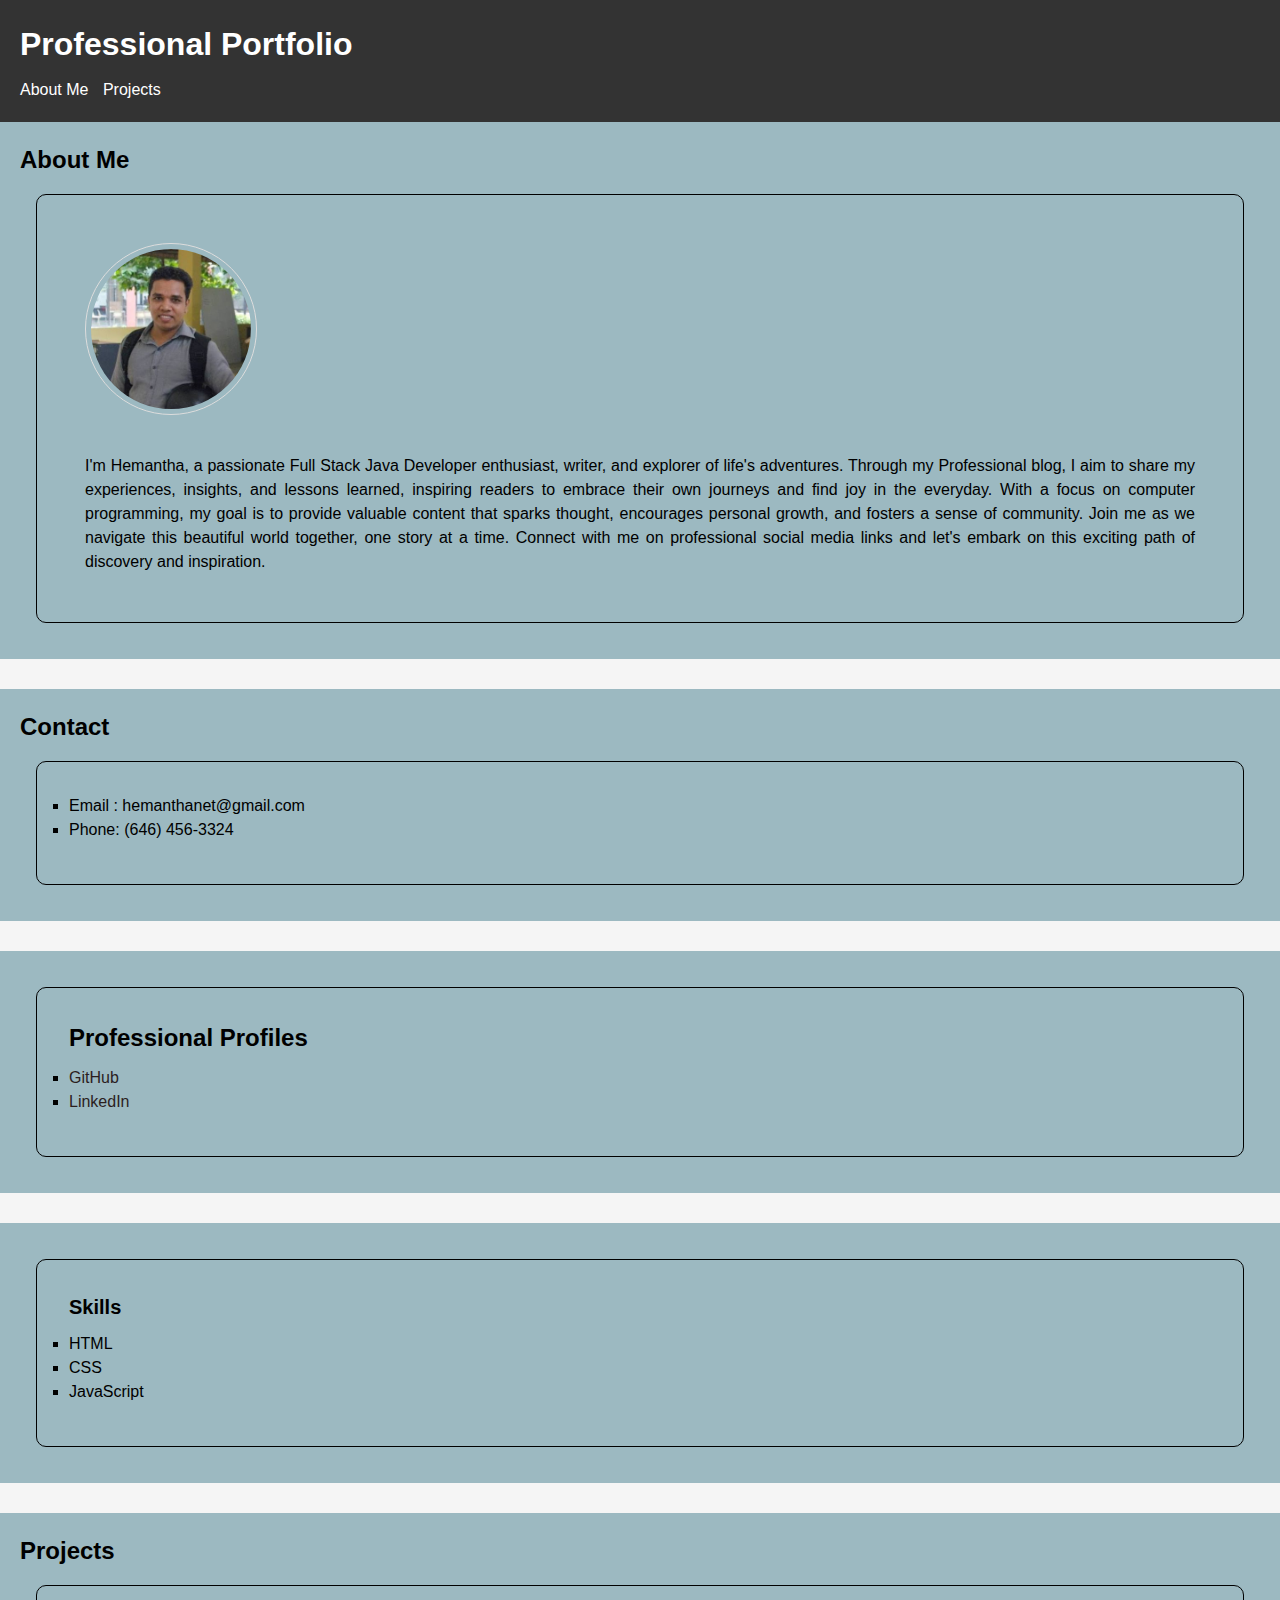
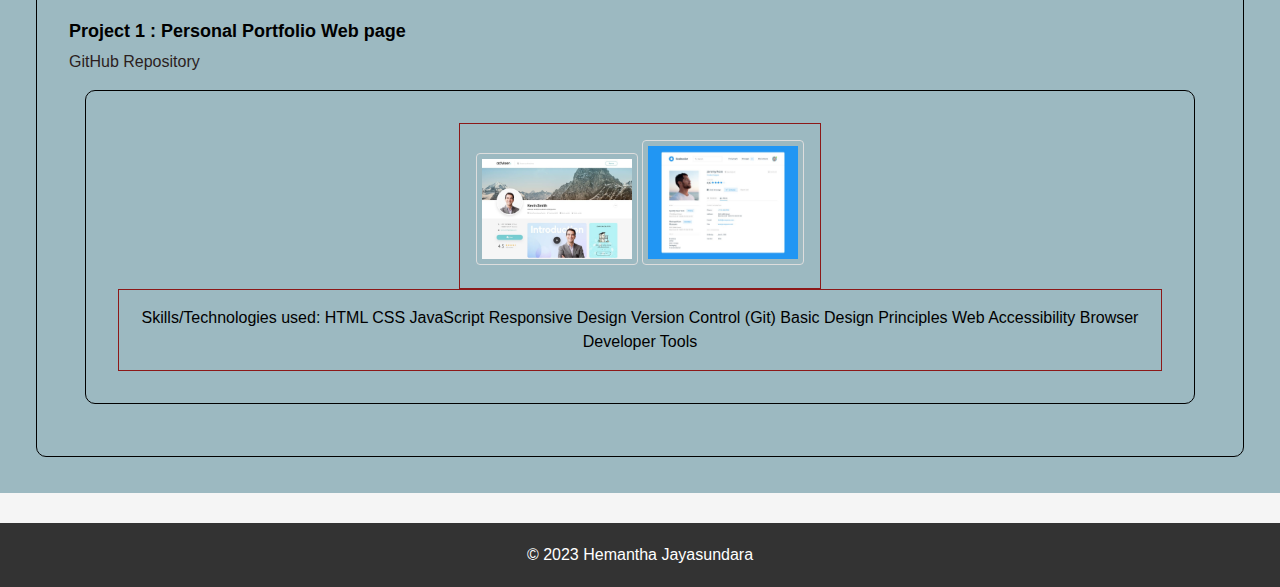
<file: index.html>
<!DOCTYPE html>
<html lang="en">
  <head>
    <meta charset="UTF-8" />
    <meta name="viewport" content="width=device-width, initial-scale=1.0" />
    <title>Professional Portfolio</title>
    <link rel="stylesheet" href="css/style.css" />
  </head>
  <body>
    <header>
      <h1>Professional Portfolio</h1>
      <nav>
        <ul>
          <li><a href="#about">About Me</a></li>
          <li><a href="#projects">Projects</a></li>
        </ul>
      </nav>
    </header>

    <div id="container">
      <section id="about">
        <h2>About Me</h2>
        <div class="section-main">
          <div class="image-profile">
            <img class="profile-img" src="/images/real_profile.jpg" alt="Hemantha" />
          </div>
          <div class="paragraph-about">
            <p>
              I'm Hemantha, a passionate Full Stack Java Developer enthusiast,
              writer, and explorer of life's adventures. Through my Professional
              blog, I aim to share my experiences, insights, and lessons
              learned, inspiring readers to embrace their own journeys and find
              joy in the everyday. With a focus on computer programming, my goal
              is to provide valuable content that sparks thought, encourages
              personal growth, and fosters a sense of community. Join me as we
              navigate this beautiful world together, one story at a time.
              Connect with me on professional social media links and let's
              embark on this exciting path of discovery and inspiration.
            </p>
          </div>
        </div>
      </section>
      <section id="contact-information">
        <h2>Contact</h2>
        <div class="section-main">
        <ul>
          <li>Email : hemanthanet@gmail.com</li>
          <li>Phone: (646) 456-3324</li>
        </ul>
        </div>
      </section>
      <section id="Professional-profile">
        <div class="section-main">
        <h2>Professional Profiles</h2>
        <ul>
          <li><a href="https://github.com/Hemanthanet">GitHub</a></li>
          <li><a href="https://linkedin.com/in/hemanthajayasundara">LinkedIn</a></li>
        </ul>
        </div>
      </section>
      <section id="skills">
        <div class="section-main">
        <h3>Skills</h3>
        <ul>
          <li>HTML</li>
          <li>CSS</li>
          <li>JavaScript</li>
        </ul>
        </div>
      </section>

      <section id="projects">
        <h2>Projects</h2>
        <div class="section-main">

       

        <article>
          <h3>Project 1 : Personal Portfolio Web page </h3>
          <a href="https://github.com/Hemanthanet/hemantha-portfolio">GitHub Repository</a>
         

            <div class="project-description-main">
                <div class="project-description-sub">
                    
                    <img src="images/project2_img_1.jpg" alt="Project 2 Screenshot" />
                    <img src="images/project2_img2.jpg" alt="Project 2 Screenshot" />
                    
                </div>
                <br>
                <div class="project-description-sub"> 
                    <p>Skills/Technologies used:  HTML
                      CSS
                      JavaScript
                      Responsive Design
                      Version Control (Git)
                      Basic Design Principles
                      Web Accessibility
                      Browser Developer Tools
                      </p>
                    
                </div>
            </div>
        </article>
      </section>
      </div>
    </div>

    <footer>
      <p>&copy; 2023 Hemantha Jayasundara</p>
    </footer>
  </body>
</html>
</file>
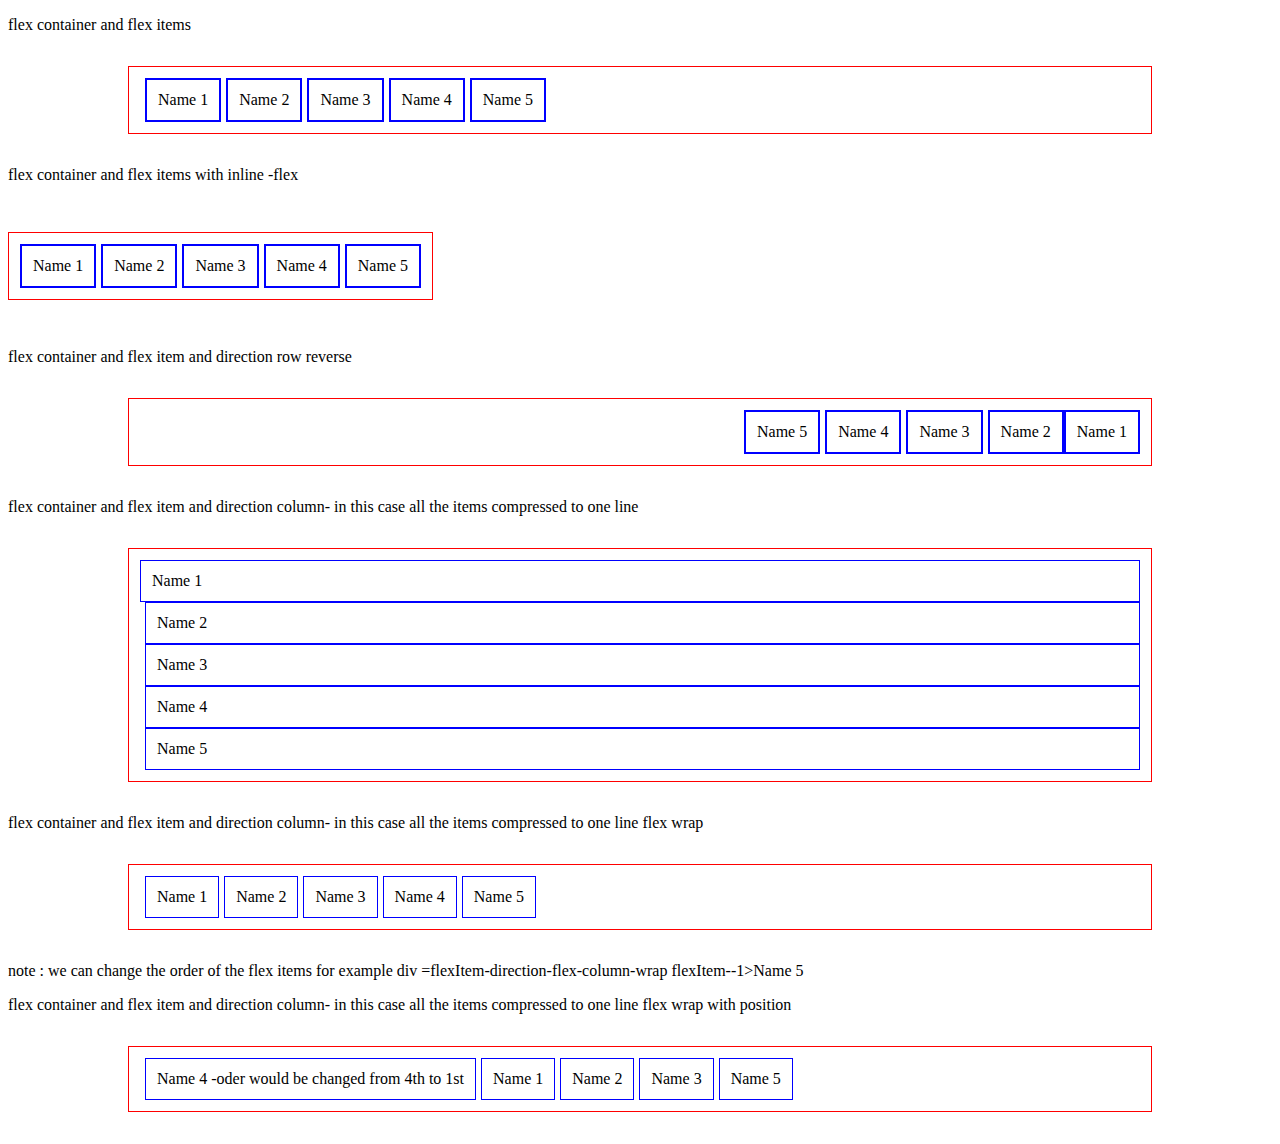
<file: css_test.html>
<!DOCTYPE html>
<html lang="en">
  <head>
    <meta charset="UTF-8" />
    <meta http-equiv="X-UA-Compatible" content="IE=edge" />
    <meta name="viewport" content="width=device-width, initial-scale=1.0" />
    <title>CSS TEST</title>
    <link rel="stylesheet" href="css/css_test.css" />
  </head>
  <body>
    <!-- flex container and flex items  -->
    <p>flex container and flex items</p>
    <div class="container">
      <div class="flexItem flexItem--1">Name 1</div>
      <div class="flexItem flexItem--1">Name 2</div>
      <div class="flexItem flexItem--1">Name 3</div>
      <div class="flexItem flexItem--1">Name 4</div>
      <div class="flexItem flexItem--1">Name 5</div>
    </div>

    <!-- flex container and flex items with  inline -flex  -->
    <p>flex container and flex items with inline -flex</p>
    <div class="container-inline-flex">
      <div class="flexItem-inline-flex flexItem--1">Name 1</div>
      <div class="flexItem-inline-flex flexItem--1">Name 2</div>
      <div class="flexItem-inline-flex flexItem--1">Name 3</div>
      <div class="flexItem-inline-flex flexItem--1">Name 4</div>
      <div class="flexItem-inline-flex flexItem--1">Name 5</div>
    </div>

     <!-- flex container and flex items with  flex direction  -->
     <p>flex container and flex item and direction row reverse </p>
     <div class="container-flex-direction">
       <div class="flexItem-direction-flex flexItem--1">Name 1</div>
       <div class="flexItem-direction-flex flexItem--1">Name 2</div>
       <div class="flexItem-direction-flex flexItem--1">Name 3</div>
       <div class="flexItem-direction-flex flexItem--1">Name 4</div>
       <div class="flexItem-direction-flex flexItem--1">Name 5</div>
     </div>

       <!-- flex container and flex items with  flex direction  -->
       <p>flex container and flex item and direction column- in this case all the items  compressed to one line   </p>
       <div class="container-flex-direction-column">
         <div class="flexItem-direction-flex-column flexItem--1">Name 1</div>
         <div class="flexItem-direction-flex-column flexItem--1">Name 2</div>
         <div class="flexItem-direction-flex-column flexItem--1">Name 3</div>
         <div class="flexItem-direction-flex-column flexItem--1">Name 4</div>
         <div class="flexItem-direction-flex-column flexItem--1">Name 5</div>
       </div>

        <!-- flex container and flex items with  flex direction flex wrap  -->
        <p>flex container and flex item and direction column- in this case all the items  compressed to one line   flex wrap  </p>
        <div class="container-flex-direction-column-wrap">
          <div class="flexItem-direction-flex-column-wrap flexItem--1">Name 1</div>
          <div class="flexItem-direction-flex-column-wrap flexItem--1">Name 2</div>
          <div class="flexItem-direction-flex-column-wrap flexItem--1">Name 3</div>
          <div class="flexItem-direction-flex-column-wrap flexItem--1">Name 4</div>
          <div class="flexItem-direction-flex-column-wrap flexItem--1">Name 5</div>
        </div>
        <p> note : we can change the order of the flex items for example div =flexItem-direction-flex-column-wrap flexItem--1>Name 5</div>  </p>

         <!-- flex container and flex items with  flex direction flex wrap with position   -->
         <p>flex container and flex item and direction column- in this case all the items  compressed to one line   flex wrap with position </p>
         <div class="container-flex-direction-column-wrap-position">
           <div class="flexItem-direction-flex-column-wrap-position flexItem--1">Name 1</div>
           <div class="flexItem-direction-flex-column-wrap-position flexItem--2">Name 2</div>
           <div class="flexItem-direction-flex-column-wrap-position flexItem--3">Name 3</div>
           <div class="flexItem-direction-flex-column-wrap-position flexItem--4">Name 4 -oder would be changed from 4th to 1st</div>
           <div class="flexItem-direction-flex-column-wrap-position flexItem--5">Name 5</div>
         </div>

  </body>
</html>
</file>
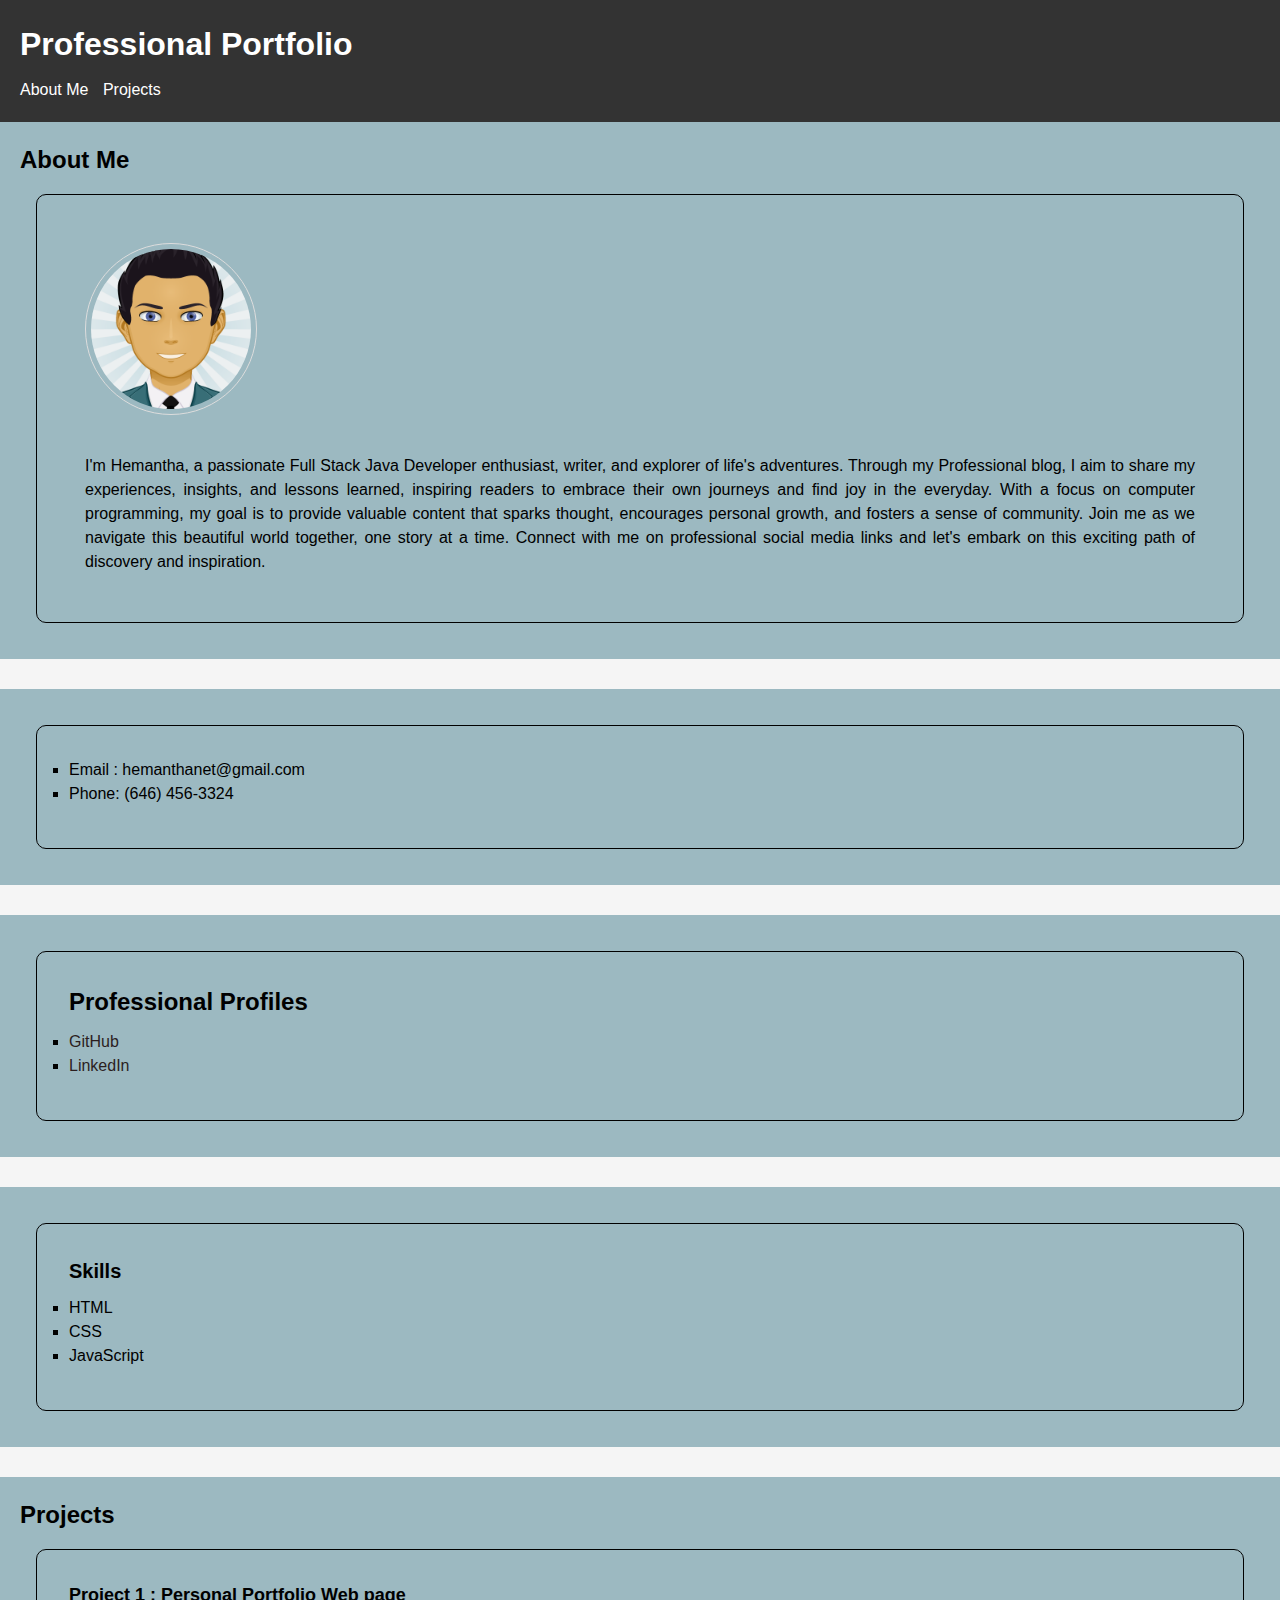
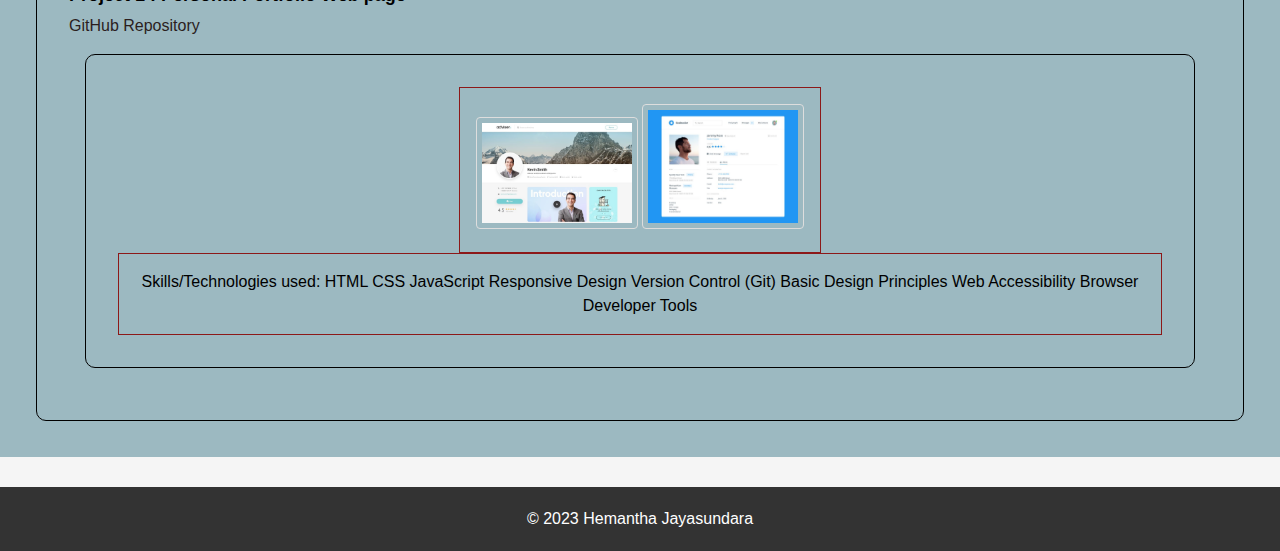
<file: index2.html>
<!DOCTYPE html>
<html lang="en">
  <head>
    <meta charset="UTF-8" />
    <meta name="viewport" content="width=device-width, initial-scale=1.0" />
    <title>Professional Portfolio</title>
    <link rel="stylesheet" href="css/style.css" />
  </head>
  <body>
    <header>
      <h1>Professional Portfolio</h1>
      <nav>
        <ul>
          <li><a href="#about">About Me</a></li>
          <li><a href="#projects">Projects</a></li>
        </ul>
      </nav>
    </header>

    <div id="container">
      <section id="about">
        <h2>About Me</h2>
        <div class="section-main">
          <div class="image-profile">
            <img class="profile-img" src="/images/profile.png" alt="Hemantha" />
          </div>
          <div class="paragraph-about">
            <p>
              I'm Hemantha, a passionate Full Stack Java Developer enthusiast,
              writer, and explorer of life's adventures. Through my Professional
              blog, I aim to share my experiences, insights, and lessons
              learned, inspiring readers to embrace their own journeys and find
              joy in the everyday. With a focus on computer programming, my goal
              is to provide valuable content that sparks thought, encourages
              personal growth, and fosters a sense of community. Join me as we
              navigate this beautiful world together, one story at a time.
              Connect with me on professional social media links and let's
              embark on this exciting path of discovery and inspiration.
            </p>
          </div>
        </div>
      </section>
      <section id="contact-information">
        <div class="section-main">
        <ul>
          <li>Email : hemanthanet@gmail.com</li>
          <li>Phone: (646) 456-3324</li>
        </ul>
        </div>
      </section>
      <section id="Professional-profile">
        <div class="section-main">
        <h2>Professional Profiles</h2>
        <ul>
          <li><a href="https://github.com/Hemanthanet">GitHub</a></li>
          <li><a href="https://linkedin.com/in/hemanthajayasundara">LinkedIn</a></li>
        </ul>
        </div>
      </section>
      <section id="skills">
        <div class="section-main">
        <h3>Skills</h3>
        <ul>
          <li>HTML</li>
          <li>CSS</li>
          <li>JavaScript</li>
        </ul>
        </div>
      </section>

      <section id="projects">
        <h2>Projects</h2>
        <div class="section-main">

       

        <article>
          <h3>Project 1 : Personal Portfolio Web page </h3>
          <a href="https://github.com/Hemanthanet/hemantha-portfolio">GitHub Repository</a>
         

            <div class="project-description-main">
                <div class="project-description-sub">
                    
                    <img src="images/project2_img_1.jpg" alt="Project 2 Screenshot" />
                    <img src="images/project2_img2.jpg" alt="Project 2 Screenshot" />
                    
                </div>
                <br>
                <div class="project-description-sub"> 
                    <p>Skills/Technologies used:  HTML
                      CSS
                      JavaScript
                      Responsive Design
                      Version Control (Git)
                      Basic Design Principles
                      Web Accessibility
                      Browser Developer Tools
                      </p>
                    
                </div>
            </div>
        </article>
      </section>
      </div>
    </div>

    <footer>
      <p>&copy; 2023 Hemantha Jayasundara</p>
    </footer>
  </body>
</html>
</file>
<file: css/css_test.css>
/* flex container and flex items  */

.container{
    display:flex;
    margin:2rem auto;
    padding: 11px;
    max-width: 1000px;
    border: 1px solid red;
    /* border-width: 2px; */
}
.flexItem{
    margin-left: 5px;
    padding:11px;
    border: 2px solid blue;
}

.flexItem :first-child{
    margin: 0;
    border: 2px solid blue;
    }

    /* with inline flex */

    .container-inline-flex{
        display:inline-flex;
        margin:2rem auto;
        padding: 11px;
        max-width: 1000px;
        border: 1px solid red;
        /* border-width: 2px; */
    }
    .flexItem-inline-flex{
        margin-left: 5px;
        padding:11px;
        border: 2px solid blue;
    }
    
    .flexItem-inline-flex:first-child{
        margin: 0;
        border: 2px solid blue;
        }

        /* flex  direction  */

        .container-flex-direction{
            display:flex;
            flex-direction: row-reverse;
            margin:2rem auto;
            padding: 11px;
            max-width: 1000px;
            border: 1px solid red;
            /* border-width: 2px; */
        }
        .flexItem-direction-flex{
            margin-left: 5px;
            padding:11px;
            border: 2px solid blue;
        }
        
        .flexItem-direction-flex:first-child{
            margin: 0;
            border: 2px solid blue;
            }


            /* row direction  column  */

            .container-flex-direction-column{
                display:flex;
                flex-direction: column;
                margin:2rem auto;
                padding: 11px;
                max-width: 1000px;
                border: 1px solid red;
                /* border-width: 2px; */
            }
            .flexItem-direction-flex-column{
                margin-left: 5px;
                padding:11px;
                border: 1px solid blue;
            }
            
            .flexItem-direction-flex-column:first-child{
                margin: 0;
                /* border: 2px solid blue; */
                }


                  /* row direction  column -wrap  */

            .container-flex-direction-column-wrap{
                display:flex;
                flex-direction: row;
                flex-wrap: wrap;
                margin:2rem auto;
                padding: 11px;
                max-width: 1000px;
                border: 1px solid red;
                /* border-width: 2px; */
            }
            .flexItem-direction-flex-column-wrap{
                margin-left: 5px;
                padding:11px;
                border: 1px solid blue;
            }
            
            .flexItem-direction-flex-column:first-child{
                margin: 0;
                /* border: 2px solid blue; */
                }


                /* position with wrap  container-flex-direction-column-wrap-position */

                .container-flex-direction-column-wrap-position{
                    display:flex;
                    flex-direction: row;
                    flex-wrap: wrap;
                    margin:2rem auto;
                    padding: 11px;
                    max-width: 1000px;
                    border: 1px solid red;
                    /* border-width: 2px; */
                }
                .flexItem-direction-flex-column-wrap-position{
                    margin-left: 5px;
                    padding:11px;
                    border: 1px solid blue;
                }
                
                .flexItem-direction-flex-column-position:first-child{
                    margin: 0;
                    /* border: 2px solid blue; */
                    }

                    .flexItem--4{
                        order: -1;
                    }
</file>
<file: css/style.css>
/* Reset some default styles */
body, h1, h2, h3, p, ul, li {
    margin: 0px;
    padding: 0px;
  }
  
  /* Set up basic styling */
  body {
    font-family: Arial, sans-serif,Verdana;
    line-height: 1.5;
    background-color: #f5f5f5;
  }
  
  .container {
    display:flex;
    max-width: 960px;
    margin: 0 auto;
    padding: 30px;
  }
 
  
  /* Header styles */
  header {
    background-color: #333;
    color: #fff;
    padding: 20px;
  }

  .section-main{
    position: relative;
    border: 1px solid black;
    margin: 1rem;
    padding: 2rem 2rem;
    border-radius: 10px;
    
  }


  .image-profile{
    padding: 1rem 1rem;
    vertical-align: middle;
    
  }
  .profile-img{
    border-top-left-radius: 50% 50%; 
    border-top-right-radius: 50% 50%; 
    border-bottom-right-radius: 50% 50%; 
    border-bottom-left-radius: 50% 50%; 
    width: 10rem;
  }

  .paragraph-about{
    
  
  padding: 1rem 1rem;
  vertical-align: middle;
  }
  

  .paragraph-about p{
    text-align: justify; 
    text-justify: inter-word;
  }
  
  
  h1 {
    font-size: 32px;
    margin-bottom: 10px;
  }
  
  nav ul {
    list-style: none;
  }
  
  nav ul li {
    display: inline-block;
    margin-right: 10px;
  }
  section li{
    list-style-type:square;
  }
  
  nav ul li a {
    color: #fff;
    text-decoration: none;
  }
  
  /* Main section styles */
  section {
    margin-bottom: 30px;
    padding: 20px;
    background-color: #9cb9c1;
  }
  
  section h2 {
    font-size: 24px;
    margin-bottom: 10px;
  }
  
  section h3 {
    font-size: 20px;
    margin-bottom: 10px;
  }
  
  section ul {
    margin-bottom: 10px;
  }
  
  article {
    margin-bottom: 20px;
  }
  
  article h3 {
    font-size: 18px;
    margin-bottom: 5px;
  }
  
  article a {
    color: #2b1e1e;
    text-decoration:none;
  }

  section a {
    color: #2b1e1e;
    text-decoration:none;
  }


  .project-description-main {
    border: 1px solid black;
    margin: 1rem;
    padding: 2rem 2rem;
    text-align: center;
    border-radius: 10px;
  }
  .project-description-sub {
    display: inline-block;
    border: 1px solid rgb(140, 24, 24);
    padding: 1rem 1rem;
    vertical-align: middle;
    
    
  }
img{
border: 1px solid #ddd;
  border-radius: 4px;
  padding: 5px;
  width: 150px;
}

  
  /* Footer styles */
  footer {
    background-color: #333;
    color: #fff;
    padding: 20px;
    text-align: center;
  }
  
  footer p {
    margin: 0;
  }
  
  
  /* Media queries for responsiveness */
  @media (max-width: 600px) {
    header {
      padding: 10px;
    }
    
    h1 {
      font-size: 24px;
    }
    
    nav ul li {
      display: block;
      margin-bottom: 5px;
    }
    
    section {
      padding: 10px;
    }
    
    section h2 {
      font-size: 20px;
    }
    
    section h3 {
      font-size: 18px;
    }
  }
</file>
